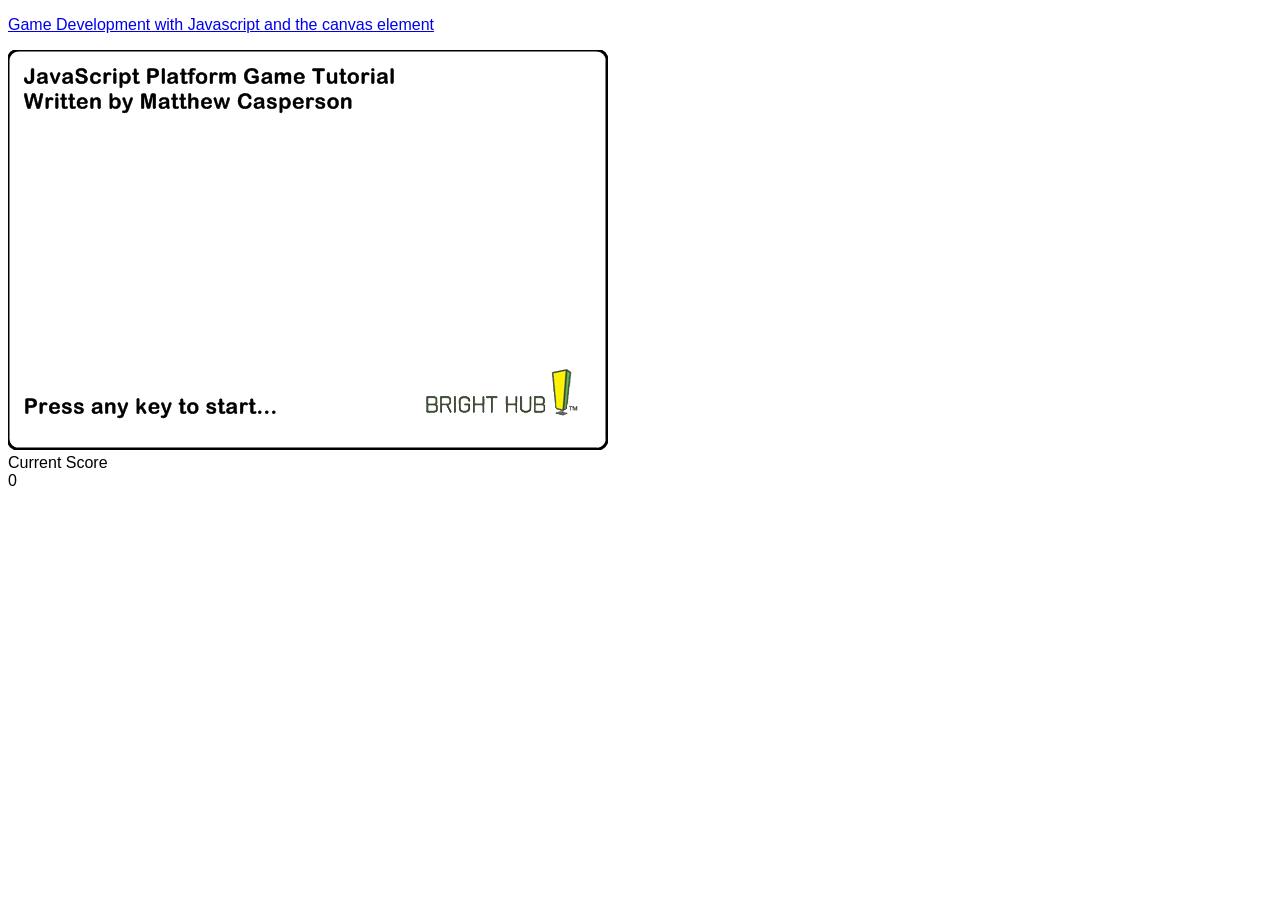
<file: source/project/jsplatformer12.html>
<!DOCTYPE HTML PUBLIC "-//W3C//DTD HTML 4.01//EN">
<html lang="en">
<head>
    <title>JavaScript Platformer 12</title>
	<script type="text/javascript" src="prototype-1.6.0.3.js"></script>
    <script type="text/javascript" src="ResourceManager.js"></script>
    <script type="text/javascript" src="Rectangle.js"></script>
    <script type="text/javascript" src="GameObject.js"></script>
	<script type="text/javascript" src="VisualGameObject.js"></script>
	<script type="text/javascript" src="RepeatingGameObject.js"></script>
    <script type="text/javascript" src="AnimatedGameObject.js"></script>
	<script type="text/javascript" src="MainMenu.js"></script>
    <script type="text/javascript" src="Player.js"></script>
    <script type="text/javascript" src="LevelEndPost.js"></script>
    <script type="text/javascript" src="Powerup.js"></script>
    <script type="text/javascript" src="Level.js"></script>
    <script type="text/javascript" src="Utils.js"></script>
    <script type="text/javascript" src="ApplicationManager.js"></script>    
    <script type="text/javascript" src="GameObjectManager.js"></script>
    <script type="text/javascript" src="Main.js"></script>
	<style type="text/css">
		body { font-family: Arial,Helvetica,sans-serif;}
	</style>
</head>
<body>
    <p>
		<a href="http://www.brighthub.com/internet/web-development/articles/38364.aspx">
			Game Development with Javascript and the canvas element
		</a>
	</p>
    <canvas id="canvas" width="600" height="400">
        <p>
            Your browser does not support the canvas element.
        </p>
    </canvas>
    <div>Current Score </div>
    <div id="Score">0</div>
</body>
</html>
</file>
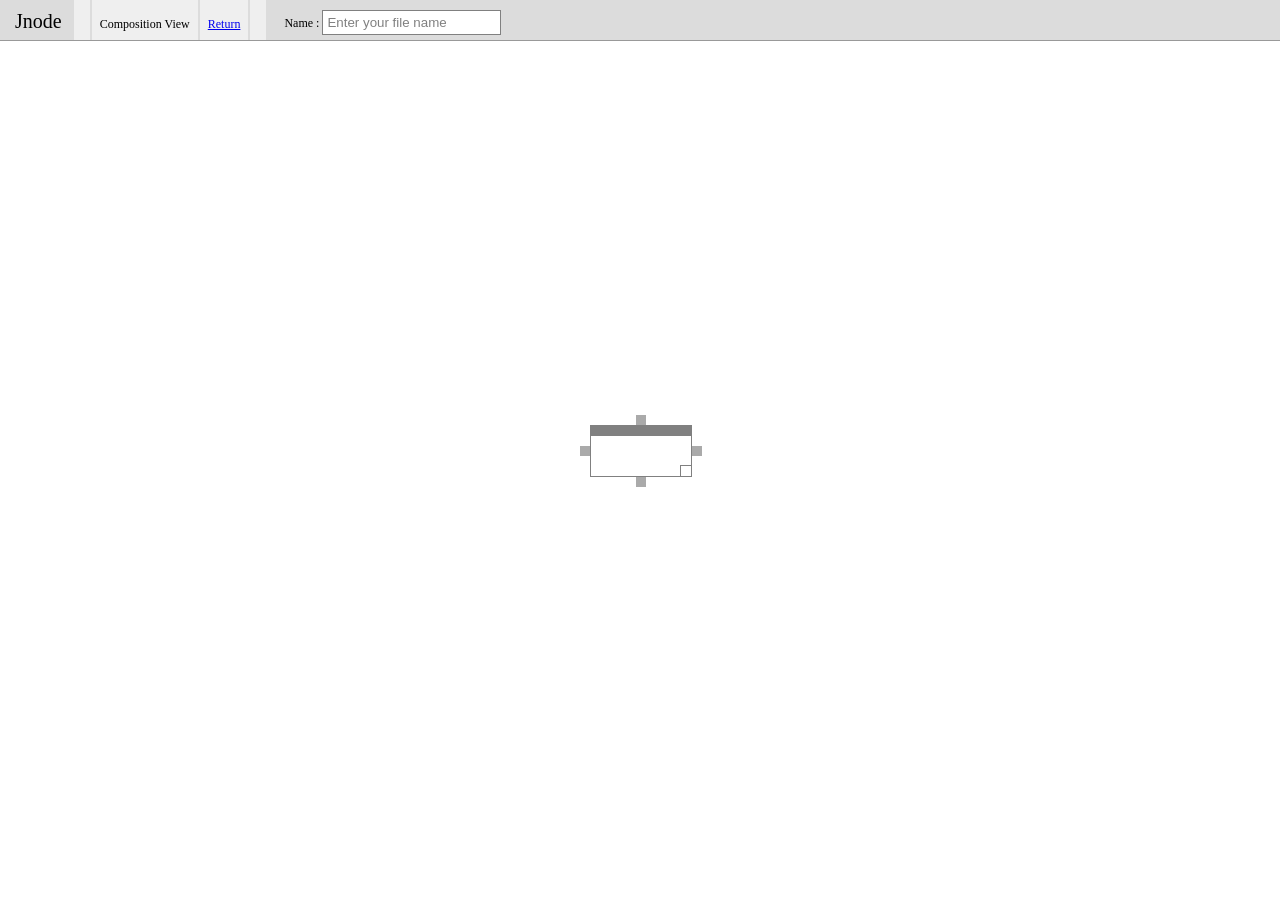
<file: source/Znode/compositionview.html>
<!DOCTYPE html>
<html lang="en">
  <head>
    <meta charset="utf-8" />
    <title>Znode</title>
    <link rel="stylesheet" href="css/style.css" type="text/css" /> 
    <script type="text/javascript" src="js/libs/jquery.min.js"></script>
    <script type="text/javascript" src="js/libs/jquery.color.js"></script>
    <script type="text/javascript" src="js/libs/raphael.js"></script>
    <script type="text/javascript" src="js/znode/nodegraph.js"></script>
    <script type="text/javascript" src="js/znode/ui.js"></script>
  </head>
  <body>
    <div id="openWin">
      <div id="fileTitle">Files:</div>
      <div id="files"></div>
    </div>
    <div id="overlay"></div>
    <div id="controls">
      <div id="logo" >Jnode</div>
      <div id="save" class="btn"></div>
      <div id="open" class="btn">Composition View</div>
      <div id="clear" class="btn"><a href="../index.html">Return</a></div>
      <div id="help" class="btn"></div>
      <div id="saveForm">
        <form id="nameForm">
         Name :
         <input type="text" name="filename" id="filename" spellcheck="false"/>
        </form>
      </div>
    </div>
    <div id="canvas"></div>
  </body>
</html>
</file>
<file: source/Znode/css/style.css>
body, html{
  margin : 0;
  padding : 0;
  overflow : hidden;
}
#canvas{
  background-color : white;
}
#overlay{
  position: absolute;
  background : url("../images/trans.gif");
  z-index : 1000;
  cursor: pointer;
}

#controls{
  width : 100%;
  height : 40px;
  background-color : #dcdcdc;
  border-top : none;
  border-left : none;
  border-right : none;
  border-bottom : 1px solid #999;
}

.btn{ 
  padding: 17px 8px 13px 8px;
  height : 10px;
  margin: 0px 0px 0px 2px;
  float : left;
  cursor : pointer;
  font-family: Georgia, serif;
  font-size : 12px;
  background-color : #efefef;
}

#logo{
  position : relative;
  float : left;
  font-family : Georgia, serif;
  font-size : 20px;
  color : black;
  padding-left : 5px;
  margin : 10px;
}

#openWin{
  position : absolute;
  top : 60px;
  left : 20px;
  width : 250px;
  height : 510px;
  background-color : #dcdcdc;
  z-index : 6000;
  display : none;
}

#files{
  position : relative;
  margin : 10px;
  
  background-color : white;
  width : 230px;
  height : 450px;
  overflow : auto;
}

#fileTitle{
  font-family : Georgia, serif;
  font-style : italic; 
  margin-left : 10px;
  margin-top : 10px;
}
form{
  padding :0;
  margin : 0;
}
input{
  border : 1px solid gray;
  color : gray;
  padding : 4px;
}
#saveForm{
  position : relative;
  float : left;
  font-family : Georgia, serif;
  font-size : 12px;
  padding : 10px 0px 0px 18px;
}
/* related to NodeGraph & li/ul */
ul{
  padding : 0;
  margin : 0;
  background-color : white;
}

li{
  list-style : none;
}

li, .file {
  font-size : 12px;
  margin: 0;
  cursor : pointer;
  background-color : white;
  font-family : Georgia, serif;
  border-bottom : 1px solid #cccccc;
  padding : 5px 10px 5px 10px;
}

textarea, input{ 
  outline:none;
}
</file>
